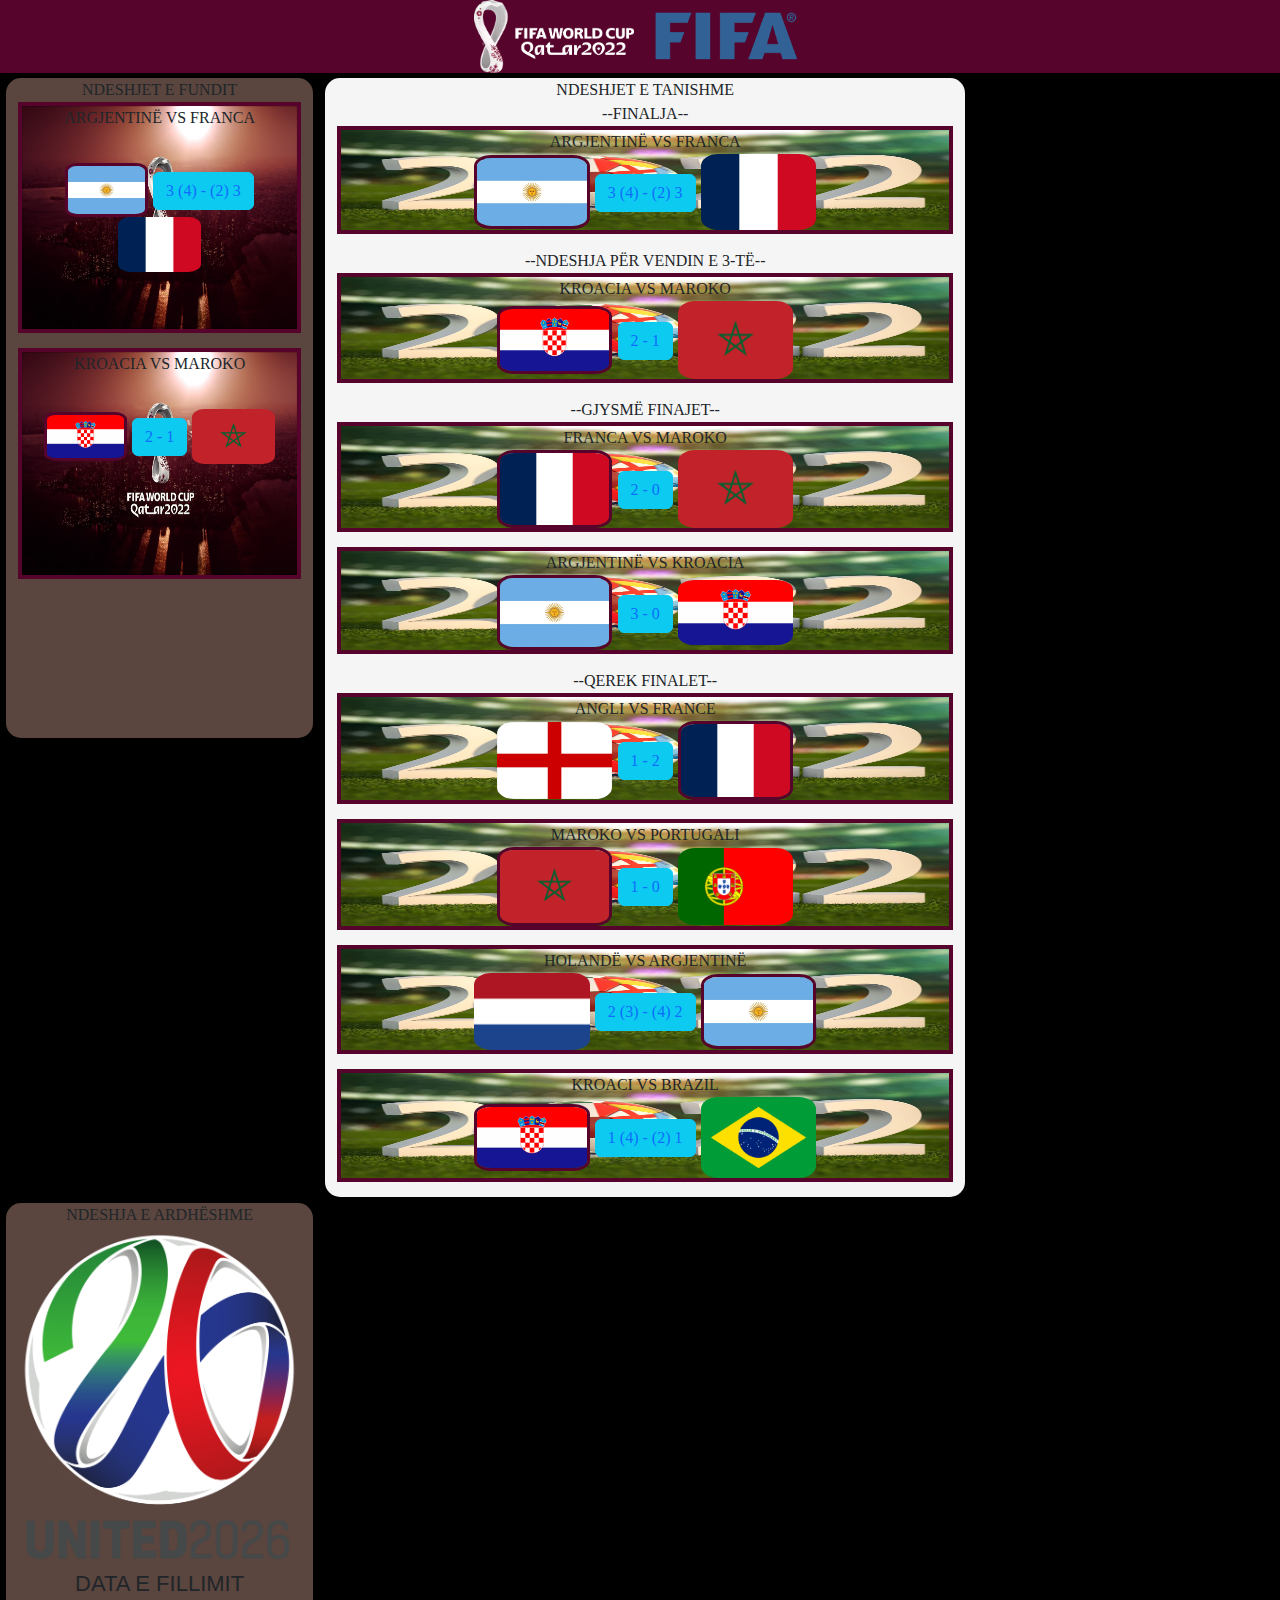
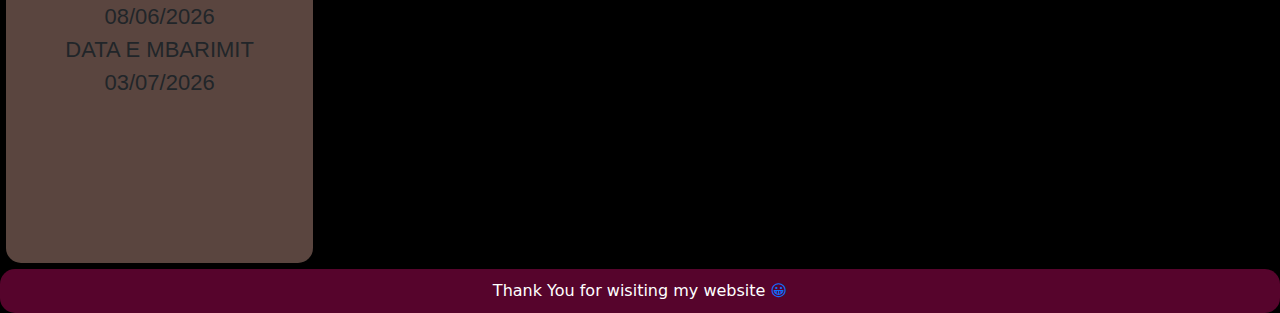
<file: index.html>
<!DOCTYPE html>
<html lang="en">
  <head>
    <title>Katari 2022</title>
    <meta charset="utf-8">
    <link rel="stylesheet" href="Style.css">
    <link rel="stylesheet" href="bootstrap.css">
    <link rel="shortcut icon" href="Photos/FWCQ-2022.png">
    <meta name="viewport" content="width=device-width, initial-scale=1.0">
    <!-- Google tag (gtag.js) -->
    <script async src="https://www.googletagmanager.com/gtag/js?id=G-WFWW0G0ND9"></script>
    <script>
      window.dataLayer = window.dataLayer || [];
      function gtag(){dataLayer.push(arguments);}
      gtag('js', new Date());

      gtag('config', 'G-WFWW0G0ND9');
    </script>
  </head>
  <body id="katari-2022">

    <div class="am-header">
      <a href="#"><img id="am-header-logo" src="Photos/WorldCup.png"></a>
        <img id="am-Fifa-logo" src="Photos/FIFA.png">
    </div>

    <div class="row">
      <div class="column side"><p class="am-top-text">NDESHJET E FUNDIT</p>
        <div class="am-left-games">
          <div class="am-left-side-box">
            <p class="am-teams-names"> ARGJENTINË VS FRANCA</p>
              <div class="am-tm-and-res">
                <div class="am-home-team-l">
                  <img class="am-team-winner-left-side" src="Teams/Argentina/Flag.png">
                </div>
                <div class="am-result-box-button">
                  <p class="am-button-res">
                    <button type="button" class="btn btn-info"><a href="Argjentina-VS-Franca.html" target="_blank">3 (4) - (2) 3</a></button>
                  </p>
                </div>
                <div class="am-away-team-l">
                  <img class="am-team-losser-left-side" src="Teams/France/Flag.png">
                </div>
              </div>
          </div>
        </div>
        <div class="am-left-games">
          <div class="am-left-side-box">
            <p class="am-teams-names"> KROACIA VS MAROKO</p>
              <div class="am-tm-and-res">
                <div class="am-home-team-l">
                  <img class="am-team-winner-left-side" src="Teams/Croatia/Flag.png">
                </div>
                <div class="am-result-box-button">
                  <p class="am-button-res">
                    <button type="button" class="btn btn-info"><a href="Kroacia-VS-Maroko.html" target="_blank">2 - 1</a></button>
                  </p>
                </div>
                <div class="am-away-team-l">
                  <img class="am-team-losser-left-side" src="Teams/Morocco/Flag.png">
                </div>
              </div>
          </div>
        </div>
      </div>

      <div class="column middle"><p class="am-top-text">NDESHJET E TANISHME</p>
        <p class="am-teams-names">--FINALJA--</p>
        <div class="am-mid-games">
          <div class="am-box-mid-match">
            <p class="am-teams-names"> ARGJENTINË VS FRANCA</p>
              <div class="am-tm-and-res">
                <div class="am-home-team-mid">
                  <img class="am-team-winner" src="Teams/Argentina/Flag.png">
                </div>
                <div class="am-result-box-button">
                  <p class="am-button-res">
                    <button type="button" class="btn btn-info"><a href="Argjentina-VS-Franca.html" target="_blank">3 (4) - (2) 3</a></button>
                  </p>
                </div>
                <div class="am-away-team-mid">
                  <img class="am-team-losser" src="Teams/France/Flag.png">
                </div>
              </div>
          </div>
        </div>
        <p class="am-teams-names">--NDESHJA PËR VENDIN E 3-TË--</p>
        <div class="am-mid-games">
          <div class="am-box-mid-match">
            <p class="am-teams-names"> KROACIA VS MAROKO</p>
              <div class="am-tm-and-res">
                <div class="am-home-team-mid">
                  <img class="am-team-winner" src="Teams/Croatia/Flag.png">
                </div>
                <div class="am-result-box-button">
                  <p class="am-button-res">
                    <button type="button" class="btn btn-info"><a href="Kroacia-VS-Maroko.html" target="_blank">2 - 1</a></button>
                  </p>
                </div>
                <div class="am-away-team-mid">
                  <img class="am-team-losser" src="Teams/Morocco/Flag.png">
                </div>
              </div>
          </div>
        </div>
        <p class="am-teams-names">--GJYSMË FINAJET--</p>
        <div class="am-mid-games">
          <div class="am-box-mid-match">
            <p class="am-teams-names"> FRANCA VS MAROKO</p>
              <div class="am-tm-and-res">
                <div class="am-home-team-mid">
                  <img class="am-team-winner" src="Teams/France/Flag.png">
                </div>
                <div class="am-result-box-button">
                  <p class="am-button-res">
                    <button type="button" class="btn btn-info"><a href="Franca-VS-Maroko.html" target="_blank">2 - 0</a></button>
                  </p>
                </div>
                <div class="am-away-team-mid">
                  <img class="am-team-losser" src="Teams/Morocco/Flag.png">
                </div>
              </div>
          </div>
        </div>
        <div class="am-mid-games">
          <div class="am-box-mid-match">
            <p class="am-teams-names"> ARGJENTINË VS KROACIA</p>
              <div class="am-tm-and-res">
                <div class="am-home-team-mid">
                  <img class="am-team-winner" src="Teams/Argentina/Flag.png">
                </div>
                <div class="am-result-box-button">
                  <p class="am-button-res">
                    <button type="button" class="btn btn-info"><a href="Argjentina-VS-Kroacia.html" target="_blank">3 - 0</a></button>
                  </p>
                </div>
                <div class="am-away-team-mid">
                  <img class="am-team-losser" src="Teams/Croatia/Flag.png">
                </div>
              </div>
          </div>
        </div>
        <p class="am-teams-names">--QEREK FINALET--</p>
        <div class="am-mid-games">
          <div class="am-box-mid-match">
            <p class="am-teams-names"> ANGLI VS FRANCE</p>
              <div class="am-tm-and-res">
                <div class="am-home-team-mid">
                  <img class="am-team-losser" src="Teams/England/Flag.png">
                </div>
                <div class="am-result-box-button">
                  <p class="am-button-res">
                    <button type="button" class="btn btn-info"><a href="Angli-VS-Franca.html" target="_blank">1 - 2</a></button>
                  </p>
                </div>
                <div class="am-away-team-mid">
                  <img class="am-team-winner" src="Teams/France/Flag.png">
                </div>
              </div>
          </div>
        </div>
        <div class="am-mid-games">
          <div class="am-box-mid-match">
            <p class="am-teams-names"> MAROKO VS PORTUGALI</p>
              <div class="am-tm-and-res">
                <div class="am-home-team-mid">
                  <img class="am-team-winner" src="Teams/Morocco/Flag.png">
                </div>
                <div class="am-result-box-button">
                  <p class="am-button-res">
                    <button type="button" class="btn btn-info"><a href="Maroko-VS-Portugali.html" target="_blank">1 - 0</a></button>
                  </p>
                </div>
                <div class="am-away-team-mid">
                  <img class="am-team-losser" src="Teams/Portugal/Flag.png">
                </div>
              </div>
          </div>
        </div>
        <div class="am-mid-games">
          <div class="am-box-mid-match">
            <p class="am-teams-names"> HOLANDË VS ARGJENTINË</p>
              <div class="am-tm-and-res">
                <div class="am-home-team-mid">
                  <img class="am-team-losser" src="Teams/Netherlands/Flag.png">
                </div>
                <div class="am-result-box-button">
                  <p class="am-button-res">
                    <button type="button" class="btn btn-info"><a href="Holanda-VS-Argjentina.html" target="_blank">2 (3) - (4) 2</a></button>
                  </p>
                </div>
                <div class="am-away-team-mid">
                  <img class="am-team-winner" src="Teams/Argentina/Flag.png">
                </div>
              </div>
          </div>
        </div>
        <div class="am-mid-games">
          <div class="am-box-mid-match">
            <p class="am-teams-names"> KROACI VS BRAZIL</p>
              <div class="am-tm-and-res">
                <div class="am-home-team-mid">
                  <img class="am-team-winner" src="Teams/Croatia/Flag.png">
                </div>
                <div class="am-result-box-button">
                  <p class="am-button-res">
                    <button type="button" class="btn btn-info"><a href="Kroacia-VS-Brazil.html" target="_blank">1 (4) - (2) 1</a></button>
                  </p>
                </div>
                <div class="am-away-team-mid">
                  <img class="am-team-losser" src="Teams/Brazil/Flag.png">
                </div>
              </div>
          </div>
        </div>
      </div>

      <div class="column side"><p class="am-top-text">NDESHJA E ARDHËSHME</p>
        <div class="am-logo-dates-2026">
          <img id="wc-2026-logo" src="/Photos/wc-2026.png">
            <p id="dates-2026">DATA E FILLIMIT 08/06/2026</p>
            <p id="dates-2026">DATA E MBARIMIT 03/07/2026</p>
        </div>
      </div>
    </div>

    <div class="am-footer">
      <p class="am-footer-paragraph">Thank You for wisiting my website <a href="https://www.youtube.com/watch?v=dQw4w9WgXcQ" target="_blank"> &#128512;</a></p>
    </div>

  </body>
</html>
</file>
<file: Style.css>
* {
    box-sizing: border-box;
  }
  
  body {
    background-color: black !important;
  }
  
  .am-header {
    background-color: #56042C;
    padding: 0px;
    text-align: center;
    font-size: 35px;
    margin-bottom: 5px;
    width: 100%;
  }

  .column {
    float: left;
    height: 100%;
    border-radius: 15px;
    margin: 6px;
  }
  
  .column.side {
    width: 24%;
    height: 660px;
    min-width: 10%;
    background-color: rgb(90, 69, 63);
  }
  
  .column.middle {
    width: 50%;
    float: left;
    background-color: whitesmoke;
  }
  
  .row:after {
    content: "";
    display: table;
    clear: both;
  }
  
  .am-footer {
    background-color: #56042C;
    padding: 10px;
    text-align: center;
    border: 10px;
    border-radius: 15px;
  }

  .am-top-text {
    text-align: center;
    margin: 0px;
    font-family: didot, serif;
    font-size: auto;
  }

  a:link { 
    text-decoration: none; 
  }

  p {
    margin: 0 !important;
  }

  .am-footer-paragraph {
    color: #fff;
  }

  .am-button-res {
    text-align: center;
    font-family: georgia, serif;
    color: #56042C;
  }

  .img {
    height: auto !important;
  }
  
  @media (max-width: 600px) {
    .column.side, .column.middle {
      width: 100%;
    }
  }


  #am-header-logo {
    width: 160px;
  }

  #am-Fifa-logo {
    width: 160px;
  }

  .am-mid-games {
    border: 4px solid #56042C;
    height: 10%;
    margin-bottom: 15px;
    background-image: url(Background-images/back-img.jpeg);
    background-size: 100% 100%;
  }

  .am-teams-names {
    font-family: bradley hand, cursive;
    text-align: center;
  }

  .am-home-team-mid {
    width: 19%;
    max-width: 150px;
    display: inline-block;
  }

  .am-away-team-mid {
    width: 19%;
    max-width: 150px;
    display: inline-block;
  }

  .am-box-mid-match {
    width: 100%;
    max-width: 100%;
    height: 100%;
    max-height: 100%;
    text-align: center;
  }

  .am-team-losser {
    height: auto;
    max-height: 100%;
    width: auto;
    max-width: 100%;
    border-radius: 15%;
  }

  .am-team-winner {
    height: auto;
    max-height: 100%;
    width: auto;
    max-width: 100%;
    border-radius: 15%;
    border: 3px #56042C solid;
  }

  .am-result-box-button {
    display: inline-table;
    text-align: center;
  }

  .am-tm-and-res {
    position: relative;
    top: 15%;
  }

  #wc-2026-logo {
    max-width: 100%;
    text-align: center;
  }

  #dates-2026 {
    font-family: 'Kelson Bold', sans-serif;
    font-size: 22px;
    margin-top: 30px 0 30px 0;
    text-align: center;
  }

  .am-logo-dates-2026 {
    text-align: center;
    height: 30%;
  }

  .am-left-games {
    border: 4px solid #56042C;
    height: 35%;
    margin-bottom: 15px;
    background-image: url(Background-images/bck.jpg);
    background-size: 100% 100%;
  }

  .am-team-winner-left-side {
    height: auto;
    max-height: 100%;
    width: auto;
    max-width: 100%;
    border-radius: 15%;
    border: 3px #56042C solid;
  }

  .am-team-losser-left-side {
    height: auto;
    max-height: 100%;
    width: auto;
    max-width: 100%;
    border-radius: 15%;
  }

  .am-home-team-l {
    width: 30%;
    max-width: 150px;
    display: inline-block;
  }

  .am-away-team-l {
    width: 30%;
    height: 150px;
    display: inline-block;
  }

  .am-left-side-box {
    width: 100%;
    max-width: 100%;
    height: 100%;
    max-height: 100%;
    text-align: center;
  }

  .am-match-info {
    width: auto;
    max-width: 100%;
    height: auto;
    max-height: 30%;
    position: relative;
    top: 2%;
    text-align: center;
    margin-top: 10px;
  }

  .am-home-team-info {
    width: 19%;
    max-width: 150px;
    display: inline-block;
    position: relative;
    right: 4%;
  }

  .am-away-team-info {
    width: 19%;
    max-width: 150px;
    display: inline-block;
    position: relative;
    left: 4%;
  }

  .am-goalscorers {
    position: relative;
  }

  .am-left-players {
    text-align: left;
  }

  .am-right-players {
    text-align: right;
  }

  .am-left-shoot {
    width: 19px;
    position: relative;
    left: 8px;
  }

  .am-right-shoot {
    width: 19px;
    position: relative;
    right: 8px;
  }

  .am-goals {
    font-family: georgia, serif;
    color: #56042C;
  }

  .am-video {
  }

  .am-photo {
    display: inline;
    text-align: center;
  }

  .am-in-game-img {
    display: inline;
    width: 100%;
    height: 50%;
    max-height: 50%;
  }
</file>
